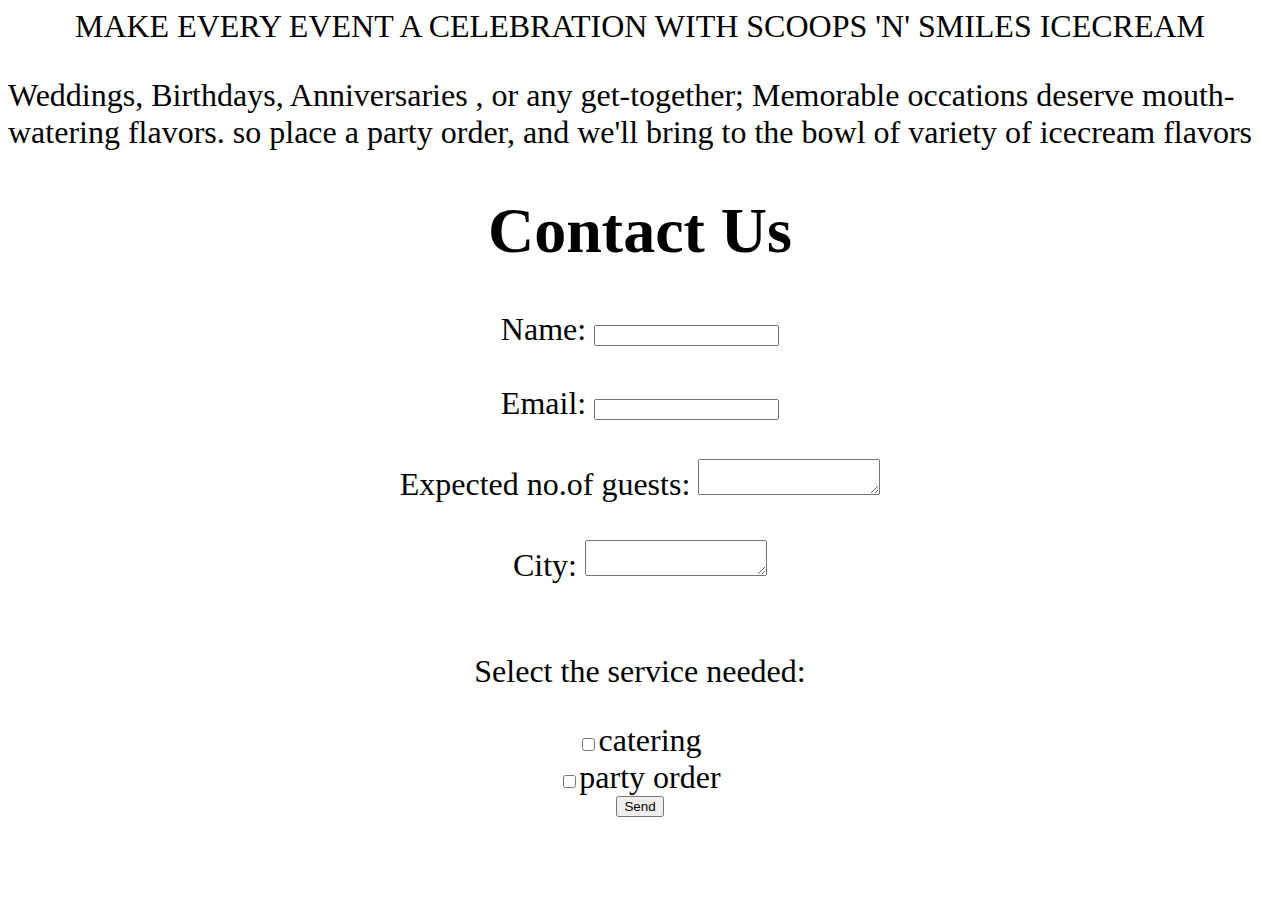
<file: contact.html>
<html>
    <head>
        <title>form</title>
        <style>
            .container{
                font-size: xx-large;
            }
        </style>
    </head>
    <body background="https://img.freepik.com/free-vector/hand-drawn-summer-duotone-pattern-design_23-2149479520.jpg?w=2000">
  <div class="container">
    <p><center>
        MAKE EVERY EVENT A CELEBRATION WITH SCOOPS 'N' SMILES ICECREAM
    </p></center>
   <p>Weddings, Birthdays, Anniversaries , or any  get-together; Memorable occations deserve mouth-watering flavors.
    so place a party order, and we'll bring 
    to the bowl of variety of icecream flavors
</p>
        <center><h1>Contact Us</h1></center>
        <center><form >
            <label for="name">Name:</label>
            <input type="text" id="name" name="name" required>
            <br>
            <br>
            <label for="email">Email:</label>
            <input type="email" id="email" name="email" required>
            <br>
            <br>
            <label for="message">Expected no.of guests:</label>
            <textarea id="message" name="message" required></textarea>
            <br>
            <br>
            <label for="message">City:</label>
            <textarea id="message" name="message" required></textarea><br>
            <br>
            <p> <center> Select the service needed:</center></p>
            <input type="checkbox"name="service needed">catering<br>
            <input type="checkbox"name="service needed">party order<br>
            <input type="submit" value="Send">
        </form></center>
    </div>
</body>
</html>
</file>
